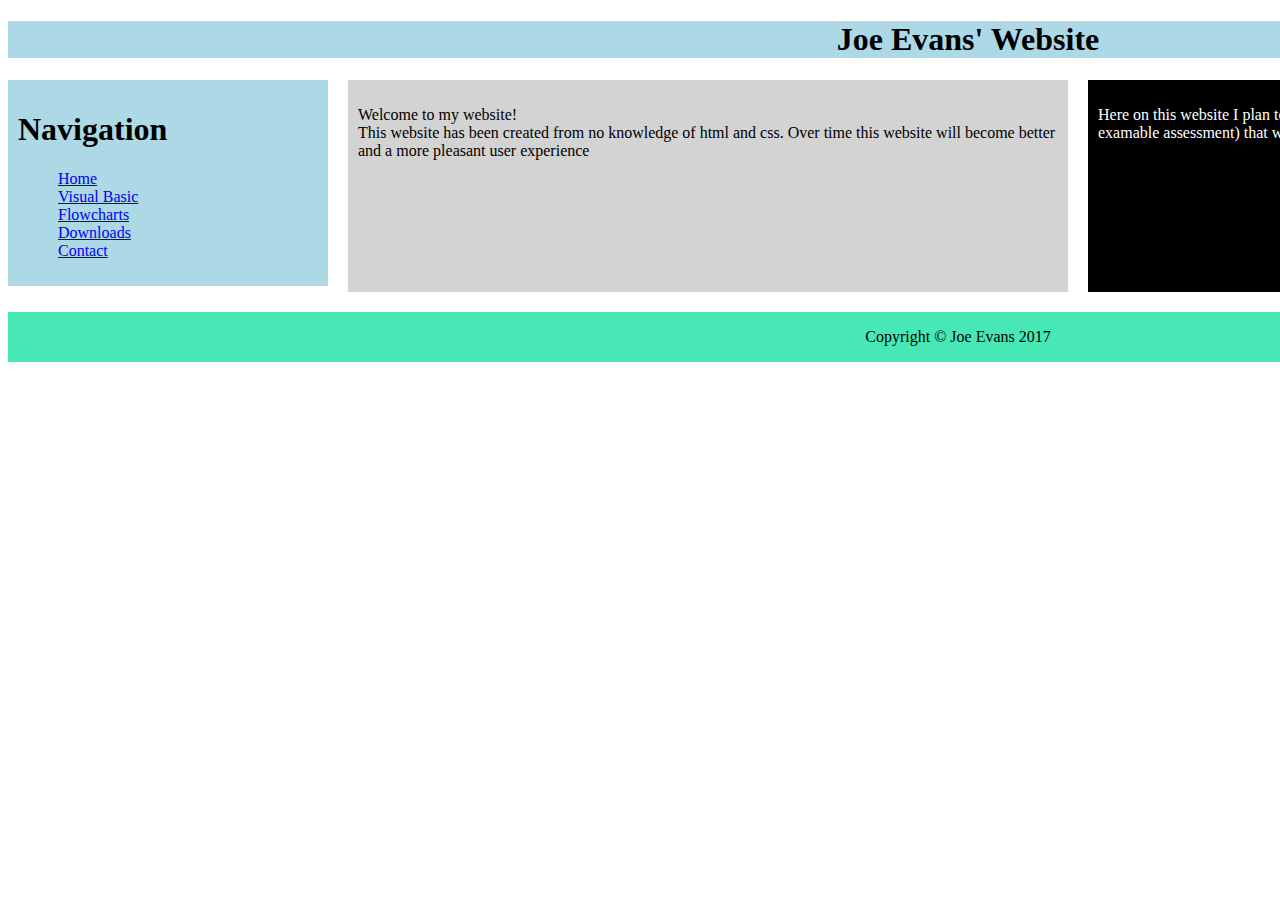
<file: index.html>
<!DOCTYPE html>
<html>
<head>
	<title>Joe Evans' Website</title>
	<link rel="stylesheet" type="text/css" href="theme.css">
</head>
<body>
	<div id="Header">
			<h1>Joe Evans' Website</h1>
		</div>
	<div id="Wrapper">
		<div id="Navigation">
			<h1>Navigation</h1>
			<ul>
				<a href="index.html">Home</a>
				<br>
				<a href="vb.html">Visual Basic</a>
				<br>
				<a href="flowcharts.html">Flowcharts</a>
				<br>
				<a href="downloads.html">Downloads</a>
				<br>
				<a href="contact.html">Contact</a>
			</ul>
		</div>
		<div id="Welcome">
			<p>Welcome to my website!<br>
			This website has been created from no knowledge of html and css. Over time this website will become better and a more pleasant user experience</p>
		</div>
		<div id="Content">
			<p>Here on this website I plan to share some of my visual basic projects that I have created in preparation for my NEA (Non examable assessment) that will go towards my Computer Science GCSE.</p>
		</div>
	</div>
	<div id="Footer">
		<p>Copyright &copy; Joe Evans 2017</p>
	</div>
</body>
</html>
</file>
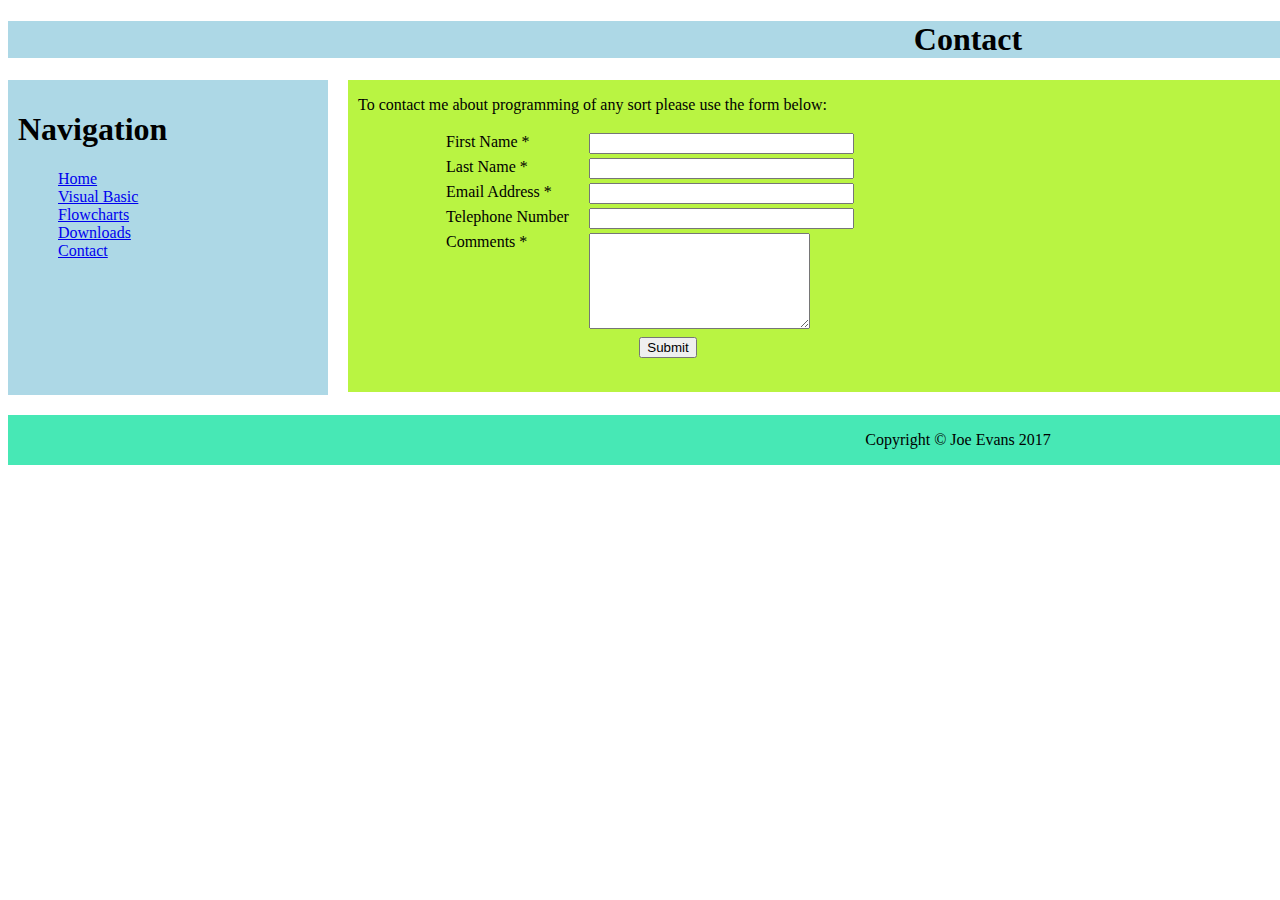
<file: contact.html>
<!DOCTYPE html>
<html>
<head>
	<title>Contact</title>
	<link rel="stylesheet" type="text/css" href="theme.css">
</head>
<body>
	<div id="Header">
			<h1>Contact</h1>
		</div>
	<div id="Wrapper">
		<div id="Contact_Navigation">
			<h1>Navigation</h1>
			<ul>
				<a href="index.html">Home</a>
				<br>
				<a href="vb.html">Visual Basic</a>
				<br>
				<a href="flowcharts.html">Flowcharts</a>
				<br>
				<a href="downloads.html">Downloads</a>
				<br>
				<a href="contact.html">Contact</a>
			</ul>
		</div>
		<div id="Contact">
			<p>To contact me about programming of any sort please use the form below:</p>
			<form name="htmlform" method="post" action="html_form_send.php" style="margin-left: 85px">
		<table width="450px">
	</tr>
	<tr>
 	<td valign="top">
  		<label for="first_name">First Name *</label>
 	</td>
 	<td valign="top">
  		<input  type="text" name="first_name" maxlength="50" size="30">
 	</td>
	</tr>
 	<tr>
 	<td valign="top"">
  		<label for="last_name">Last Name *</label>
 	</td>
 	<td valign="top">
  		<input  type="text" name="last_name" maxlength="50" size="30">
 	</td>
	</tr>
	<tr>
	<td valign="top">
  		<label for="email">Email Address *</label>
 	</td>
 	<td valign="top">
  		<input  type="text" name="email" maxlength="80" size="30">
 	</td>
 	</tr>
	<tr>
 	<td valign="top">
  		<label for="telephone">Telephone Number</label>
 	</td>
 	<td valign="top">
  		<input  type="text" name="telephone" maxlength="30" size="30">
 	</td>
	</tr>
	<tr>
	<td valign="top">
  		<label for="comments">Comments *</label>
 	</td>
 	<td valign="top">
  		<textarea  name="comments" maxlength="1000" cols="25" rows="6"></textarea>
 	</td>
 	</tr>
	<tr>
 	<td colspan="2" style="text-align:center">
  		<input type="submit" value="Submit">
 	</td>
	</tr>
	</table>
	</form>
			</div>	
<div id="Footer">
	<p>Copyright &copy; Joe Evans 2017</p>
</div>
</body>
</html>
</file>
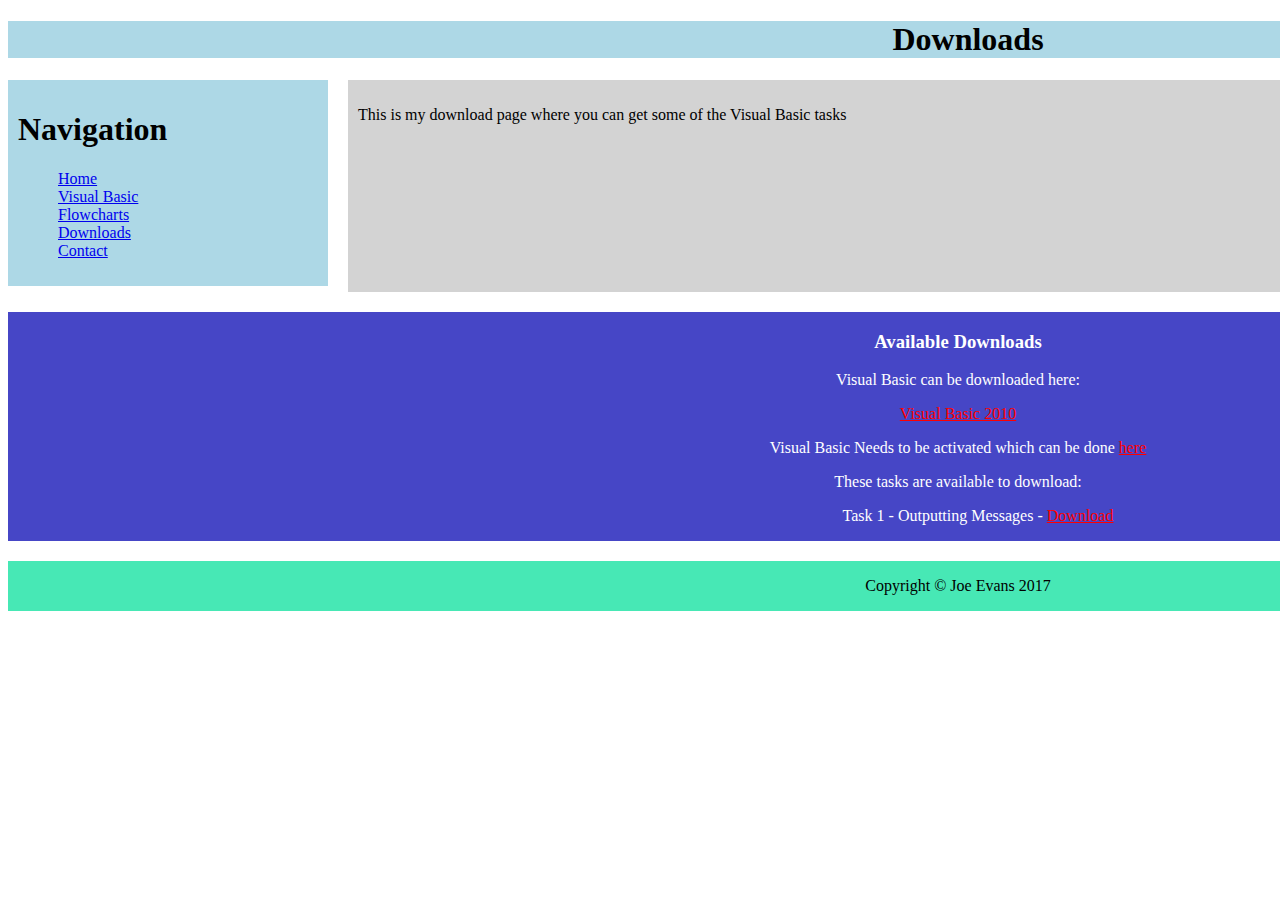
<file: downloads.html>
<!DOCTYPE html>
<html>
<head>
	<title>Downloads</title>
	<link rel="stylesheet" type="text/css" href="theme.css">
</head>
<body>
	<div id="Header">
			<h1>Downloads</h1>
		</div>
	<div id="Wrapper">
		<div id="Navigation">
			<h1>Navigation</h1>
			<ul>
				<a href="index.html">Home</a>
				<br>
				<a href="vb.html">Visual Basic</a>
				<br>
				<a href="flowcharts.html">Flowcharts</a>
				<br>
				<a href="downloads.html">Downloads</a>
				<br>
				<a href="contact.html">Contact</a>
			</ul>
		</div>
		<div id="Down_Content">
			<p>This is my download page where you can get some of the Visual Basic tasks</p>
		</div>
	</div>
	<div id="Download_Section">
		<h3>Available Downloads</h3>
		<p>Visual Basic can be downloaded here:</p>
		<a href="https://d1ob5g40gc5b6g.cloudfront.net/41/400213/794003/vb-web.exe">Visual Basic 2010</a>
		<p>Visual Basic Needs to be activated which can be done <a style= color:red href="http://go.microsoft.com/fwlink/?linkid=163981" target="_blank">here</a></p>
		<p>These tasks are available to download:</p>
		<ul>
			 Task 1 - Outputting Messages -
			 <a href="https://dl.dropboxusercontent.com/s/7e3fin6cbx2fvdc/First%20Task.zip?dl=1">Download</a>
		 </ul>
	</div>
	<div id="Footer">
		<p>Copyright &copy; Joe Evans 2017</p>
	</div>
</body>
</html>
</file>
<file: theme.css>
html {
	font-family: verdana;
}

#Wrapper {
	width: 1900px;
	clear: both;
}

#Header {
	background-color: lightblue;
	text-align: center;
	width: 1920px;
}

#Navigation {
	background-color: lightblue;
	width: 300px;
	padding: 10px 10px 10px 10px;
	float: left;
}

#Contact_Navigation {
	background-color: lightblue;
	width: 300px;
	height: 295px;
	padding: 10px 10px 10px 10px;
	float: left;
}

#Welcome {
	background-color: lightgrey;
	width: 700px;
	height: 192px;
	padding: 10px 10px 10px 10px;
	margin-left: 20px;
	float: left;
}

#Content {
	background-color: black;
	color: white;
	width: 800px;
	height: 192px;
	padding: 10px 10px 10px 10px;
	margin-left: 20px;
	float: left;
}

#VB_Content {
	background-color: black;
	color: white;
	width: 1500px;
	height: 192px;
	padding: 10px 10px 10px 10px;
	margin-left: 20px;
	float: left;
}

#VB_Task1 {
	background-color: lightgrey;
	text-align: center;
	float: left;
	margin-top: 20px;
	width: 1920px;
}

#VB_Task1_Instr {
	float: left;
	width: 633px;
	height: 100px;
	text-align: left;
}

#VB_Task1_IMG1 {
	float: left;
	margin-left: 40px;
	margin-bottom: 20px;
}

#VB_Task1_IMG2 {
	float: left;
	margin-left: 320px;
	margin-bottom: 20px;
}

#VB_Task1_IMG3 {
	float: left;
	margin-left: 20px;
	margin-bottom: 20px;
}

#VB_Task1_IMG4 {
	float: left;
	margin-left: 80px;
	margin-bottom: 20px;
}

#VB_Task1_IMG5 {
	float: left;
	margin-left: 40px;
	margin-bottom: 20px;
}

#VB_Task1_IMG6 {
	float: left;
	margin-left: 130px;
	margin-bottom: 20px;
}

#VB_Task1_IMG7 {
	float: left;
	margin-left: 270px;
	margin-bottom: 20px;
}

h2 {
	float: left;
	width: 1900px;
	margin-bottom: 10px;
}

#VB_Footer {
	background-color: #47e8b5;
	float: left;
	width: 1900px;
	text-align: center;
	padding-top: 10px;
	padding-bottom: 10px;
}

#Down_Content {
	background-color: lightgrey;
	width: 1500px;
	height: 192px;
	padding: 10px 10px 10px 10px;
	margin-left: 20px;
	float: left;
}

#Download_Section {
	float: left;
	background-color: #4646C6;
	margin-top: 20px;
	color: white;
	width: 1900px;
	text-align: center;
}

#Download_Section a:link {
	color: red;
}

#Contact {
	width: 1500px;
	background-color: #b9f442;
	float: left;
	height: 312px;
	margin-left: 20px;
	padding-left: 10px;
}

#Flow_Content {
	width: 1900px;
	float: left;
	background-color: #b9f442;
	text-align: center;
	height: 550px;
	margin-top: 15px;
	padding-top: 10px;
}

#Flow_Title {
	font-family: Courier New;
	text-decoration: underline;
}

#Flow_Symbols {
	float: left;
	margin-left: 30px;
}

#Flow_info {
	float: left;
	margin-left: 15px;
	margin-top: 40px;
	text-align: left;
}

#Flow_Task1 {
	margin-left: 150px;
}

#Footer {
	background-color: #47e8b5;
	text-align: center;
	float: left;
	margin-top: 20px;
	width: 1900px;
}
</file>
